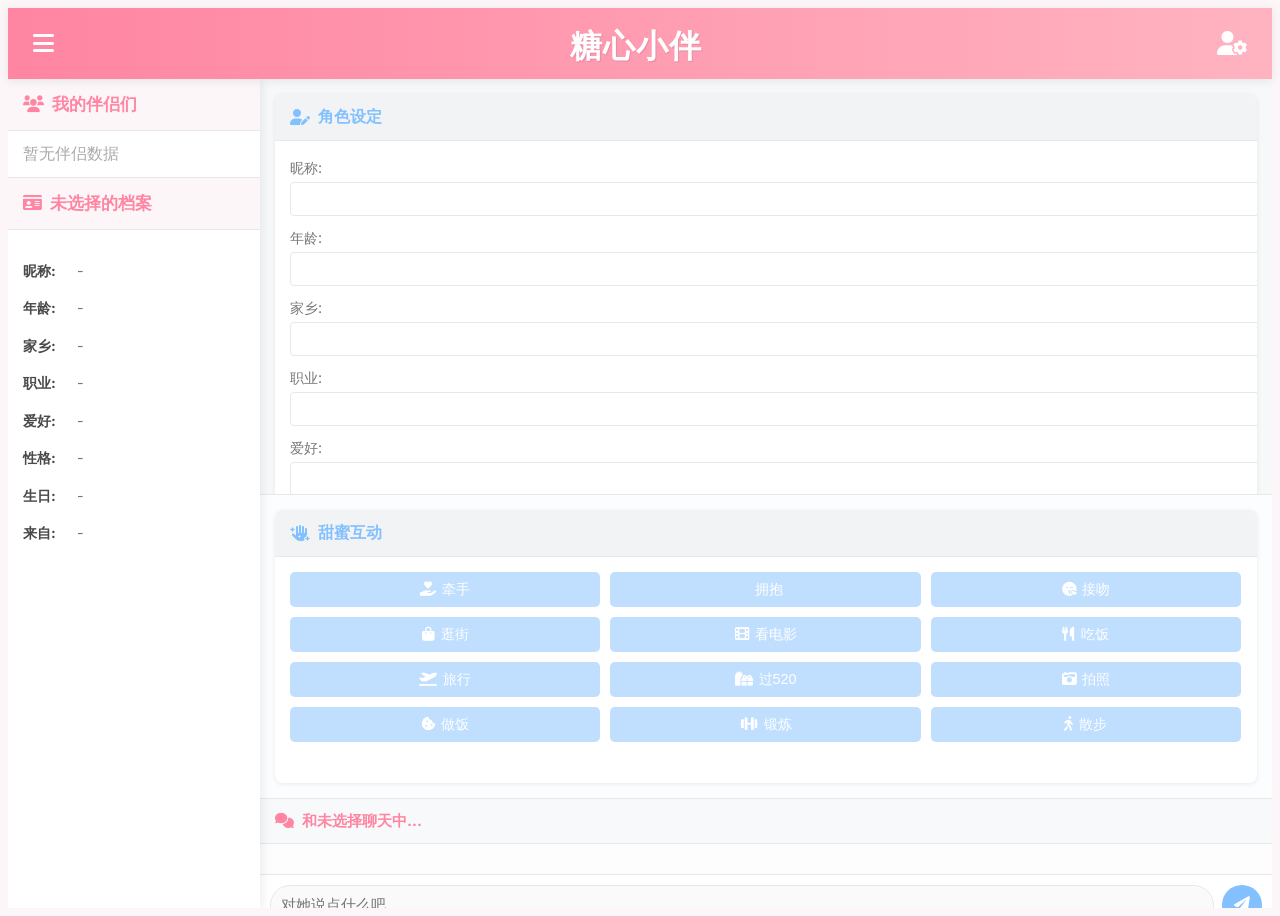
<file: src/main/resources/static/index.html>
<!DOCTYPE html>
<html lang="zh-CN">
<head>
    <meta charset="UTF-8">
    <meta name="viewport" content="width=device-width, initial-scale=1.0">
    <title>我的专属伴侣</title>
    <link href="https://fonts.googleapis.com/css2?family=Pacifico&family=Inter:wght@300;400;500;600;700&display=swap" rel="stylesheet">
    <link rel="stylesheet" href="https://cdnjs.cloudflare.com/ajax/libs/font-awesome/6.0.0-beta3/css/all.min.css">
    <link rel="stylesheet" href="style.css">
</head>
<body>
    <div class="app-container">
        <header class="app-header">
            <button id="toggle-left-sidebar" class="sidebar-toggle-btn"><i class="fas fa-bars"></i></button>
            <h1 class="app-title">糖心小伴</h1> 
            <button id="toggle-creation-panel" class="sidebar-toggle-btn"><i class="fas fa-user-cog"></i></button>
        </header>

        <main class="app-main-content">
            <!-- 左侧边栏：女友列表和信息 -->
            <aside class="sidebar sidebar-left" id="left-sidebar">
                <div class="sidebar-section girlfriend-list-section">
                    <div class="sidebar-header">
                        <h3><i class="fas fa-users"></i> 我的伴侣们</h3>
                    </div>
                    <ul class="girlfriend-list-ul" id="girlfriend-list-container">
                    
                    </ul>
                </div>
                <hr class="sidebar-divider">
                <div class="sidebar-section girlfriend-details-section" id="info-section-card">
                    <div class="sidebar-header">
                        <h3><i class="fas fa-id-card"></i> <span id="gf-name-title-sidebar">未选择</span> 的档案</h3>
                    </div>
                    <div class="sidebar-body">
                        <div class="info-list">
                            <p><strong>昵称:</strong> <span id="gf-name-sidebar"></span></p>
                            <p><strong>年龄:</strong> <span id="gf-age-sidebar"></span></p>
                            <p><strong>家乡:</strong> <span id="gf-home-sidebar"></span></p>
                            <p><strong>职业:</strong> <span id="gf-work-sidebar"></span></p>
                            <p><strong>爱好:</strong> <span id="gf-hobby-sidebar"></span></p>
                            <p><strong>性格:</strong> <span id="gf-character-sidebar"></span></p>
                            <p><strong>生日:</strong> <span id="gf-birthday-sidebar"></span></p>
                            <p><strong>来自:</strong> <span id="gf-from-sidebar"></span></p>
                        </div>
                    </div>
                </div>
            </aside>

            <!-- 右侧主面板 -->
            <section class="main-panel">
                <!-- 创建/更新 面板 (可隐藏) -->
                <div class="panel-group creation-panel" id="creation-panel-content">
                    <div class="panel-card">
                        <div class="panel-header">
                            <h4><i class="fas fa-user-edit"></i> 角色设定</h4>
                        </div>
                        <div class="panel-body">
                            <form id="girlfriend-form">
                                <input type="hidden" id="gf-id-form"> <!-- 用于存储当前编辑的女友ID -->
                                <div class="form-group"><label for="name">昵称:</label><input type="text" id="name" required></div>
                                <div class="form-group"><label for="age">年龄:</label><input type="number" id="age" required></div>
                                <div class="form-group"><label for="home">家乡:</label><input type="text" id="home"></div>
                                <div class="form-group"><label for="work">职业:</label><input type="text" id="work"></div>
                                <div class="form-group"><label for="hobby">爱好:</label><input type="text" id="hobby"></div>
                                <div class="form-group"><label for="character">性格:</label><input type="text" id="character"></div>
                                <div class="form-group"><label for="birthday">生日:</label><input type="text" id="birthday"></div>
                                <div class="form-group"><label for="from">来自:</label><input type="text" id="from"></div>
                                <button type="submit" class="btn btn-primary" id="submit-gf-form"><i class="fas fa-save"></i> 保存设定</button>
                                <button type="button" class="btn btn-secondary" id="new-gf-btn" style="margin-top: 10px;"><i class="fas fa-plus"></i> 新建角色</button>
                            </form>
                        </div>
                    </div>
                </div>

                <!-- 互动面板 (常驻) -->
                <div class="panel-group interaction-panel-wrapper">
                    <div class="panel-card" id="actions-section-card">
                        <div class="panel-header">
                            <h4><i class="fas fa-hand-sparkles"></i> 甜蜜互动</h4>
                        </div>
                        <div class="panel-body">
                            <div class="action-buttons">
                                <button data-action="holdHand" class="btn btn-action"><i class="fas fa-hand-holding-heart"></i> 牵手</button>
                                <button data-action="Hug" class="btn btn-action"><i class="fas fa-抱"></i> 拥抱</button>
                                <button data-action="Kiss" class="btn btn-action"><i class="fas fa-kiss-wink-heart"></i> 接吻</button>
                                <button data-action="Shopping" class="btn btn-action"><i class="fas fa-shopping-bag"></i> 逛街</button>
                                <button data-action="WatchMovie" class="btn btn-action"><i class="fas fa-film"></i> 看电影</button>
                                <button data-action="HaveFood" class="btn btn-action"><i class="fas fa-utensils"></i> 吃饭</button>
                                <button data-action="Travel" class="btn btn-action"><i class="fas fa-plane-departure"></i> 旅行</button>
                                <button data-action="Celebrate520" class="btn btn-action"><i class="fas fa-gifts"></i> 过520</button>
                                <button data-action="TakePhoto" class="btn btn-action"><i class="fas fa-camera-retro"></i> 拍照</button>
                                <button data-action="CookFood" class="btn btn-action"><i class="fas fa-cookie-bite"></i> 做饭</button>
                                <button data-action="Fit" class="btn btn-action"><i class="fas fa-dumbbell"></i> 锻炼</button>
                                <button data-action="Walk" class="btn btn-action"><i class="fas fa-walking"></i> 散步</button>
                            </div>
                            <div id="action-result" class="action-result-toast"></div>
                        </div>
                    </div>
                </div>

                <!-- 聊天区域 -->
                <div class="chat-area-wrapper" id="chat-section-card">
                    <div class="chat-header-bar">
                        <h5><i class="fas fa-comments"></i> 和 <span id="gf-chat-name">未选择</span> 聊天中...</h5>
                    </div>
                    <div id="chat-log">
                        <!-- 聊天记录会显示在这里 -->
                    </div>
                    <div class="chat-input-area">
                        <input type="text" id="chat-input" placeholder="对她说点什么吧...">
                        <button id="send-chat-btn" class="btn btn-send"><i class="fas fa-paper-plane"></i></button>
                    </div>
                </div>
            </section>
        </main>
    </div>
    <script src="script.js"></script>
</body>
</html>
</file>
<file: src/main/resources/static/style.css>
/* --- (之前的 :root, *, body, app-container, app-header, app-title, sidebar-toggle-btn 不变) --- */
:root {
    --primary-color: #ff85a2;
    --secondary-color: #82c0ff;
    --accent-color: #ffd700;
    --background-color: #fdf6f8;
    --sidebar-bg: #ffffff;
    --panel-bg: #ffffff;
    --text-color: #4a4a4a;
    --text-light: #777;
    --border-color: #e8e8e8;
    --shadow-color: rgba(0, 0, 0, 0.08);
    --font-main: 'Inter', sans-serif;
    --font-title: 'Pacifico', cursive;
    --sidebar-width: 280px; /* 调整宽度 */
    --creation-panel-width: 350px; /* 角色设定面板宽度 */
    --transition-speed: 0.35s; /* 统一过渡速度 */
    --timing-function: cubic-bezier(0.4, 0, 0.2, 1); /* 更平滑的缓动 */
}
body {
    font-family: var(--font-main);
    background-color: var(--background-color);
    color: var(--text-color);
    line-height: 1.6;
    overflow: hidden;
}
.app-container { display: flex; flex-direction: column; height: 100vh; }
.app-header {
    background-image: linear-gradient(to right, var(--primary-color), #ffb3c1);
    color: white; padding: 10px 20px; display: flex; align-items: center;
    justify-content: space-between; box-shadow: 0 2px 10px var(--shadow-color); z-index: 100;
}
.app-title { font-family: var(--font-title); font-size: 2em; margin: 0; letter-spacing: 1px; text-shadow: 1px 1px 1px rgba(0,0,0,0.1); }
.sidebar-toggle-btn { background: none; border: none; color: white; font-size: 1.5em; cursor: pointer; padding: 5px; }


/* Main Content Area */
.app-main-content {
    display: flex;
    flex-grow: 1;
    overflow: hidden;
}

/* Sidebar (Left) */
.sidebar-left {
    width: var(--sidebar-width);
    background-color: var(--sidebar-bg);
    box-shadow: 2px 0 10px var(--shadow-color);
    transform: translateX(0);
    transition: transform var(--transition-speed) var(--timing-function);
    z-index: 50;
    display: flex;
    flex-direction: column;
}
.sidebar-left.hidden {
    transform: translateX(calc(-1 * var(--sidebar-width) - 10px)); /* -10px 避免阴影残留 */
}
.sidebar-section {
    /* border-bottom: 1px solid var(--border-color); */ /* 可以用hr代替 */
}
.sidebar-section:last-child { border-bottom: none; }

.sidebar-header {
    padding: 12px 15px;
    background-color: #fdf6f8; /* 与body背景稍有区别 */
    border-bottom: 1px solid var(--border-color);
}
.sidebar-header h3 {
    font-size: 1.05em;
    color: var(--primary-color);
    margin: 0; display: flex; align-items: center;
}
.sidebar-header h3 i { margin-right: 8px; }

.girlfriend-list-section .sidebar-body, /* 如果列表有单独的body */
.girlfriend-details-section .sidebar-body {
    padding: 15px;
    overflow-y: auto;
    flex-grow: 1;
}
.girlfriend-list-ul {
    list-style: none;
    padding: 0;
    margin: 0;
    max-height: 200px; /* 给列表一个最大高度，内容多时滚动 */
    overflow-y: auto;
}
.girlfriend-list-ul .list-item {
    padding: 10px 15px;
    cursor: pointer;
    border-bottom: 1px solid #f0f0f0;
    transition: background-color 0.2s ease;
    font-size: 0.95em;
}
.girlfriend-list-ul .list-item:hover {
    background-color: #fce4ec; /* 淡粉色悬停 */
}
.girlfriend-list-ul .list-item.active {
    background-color: var(--primary-color);
    color: white;
    font-weight: 500;
}
.sidebar-divider {
    border: 0;
    height: 1px;
    background-color: var(--border-color);
    margin: 0;
}

.info-list p { margin-bottom: 8px; font-size: 0.9em; }
.info-list p strong { color: var(--text-color); min-width: 50px; display: inline-block; }
.info-list p span { color: var(--text-light); }

/* Main Panel */
.main-panel {
    flex-grow: 1;
    display: flex;
    flex-direction: column; /* 创建区、互动区、聊天区垂直排列 */
    overflow: hidden;
    position: relative;
}

/* Creation Panel (可隐藏的设定区) */
.creation-panel {
    background-color: #f7f8fa;
    padding: 15px;
    border-bottom: 1px solid var(--border-color);
    /* Removed max-height, let content decide or set a fixed height */
    /* max-height: 40%; */
    overflow-y: auto;
    transform: translateY(0); /* 改为上下滑动 */
    opacity: 1;
    transition: transform var(--transition-speed) var(--timing-function),
                opacity var(--transition-speed) ease,
                max-height var(--transition-speed) ease, /* 为了平滑隐藏 */
                padding var(--transition-speed) ease,
                border var(--transition-speed) ease;
    max-height: 500px; /* 给一个足够大的max-height用于动画 */
}
.creation-panel.hidden {
    transform: translateY(-100%);
    opacity: 0;
    max-height: 0;
    padding-top: 0;
    padding-bottom: 0;
    border-width: 0;
    overflow: hidden;
}

/* Interaction Panel (常驻) */
.interaction-panel-wrapper {
    padding: 15px;
    background-color: #fcfdff; /* 稍有区别的背景 */
    border-bottom: 1px solid var(--border-color);
    /* overflow-y: auto; */ /* 通常内容不多，不需要滚动 */
}

.panel-card {
    background-color: var(--panel-bg);
    border-radius: 8px;
    box-shadow: 0 1px 5px var(--shadow-color);
    display: flex;
    flex-direction: column;
}
.panel-header {
    padding: 10px 15px;
    background-color: #f1f3f5;
    border-bottom: 1px solid var(--border-color);
    border-top-left-radius: 8px;
    border-top-right-radius: 8px;
}
.panel-header h4 { font-size: 1em; color: var(--secondary-color); margin: 0; display: flex; align-items: center; }
.panel-header h4 i { margin-right: 8px; }
.panel-body { padding: 15px; overflow-y: auto; flex-grow: 1; }


/* --- (Form, Button, Action, Chat styles 基本同前，可以微调padding/margin/fontsize适应新布局) --- */
.form-group { margin-bottom: 10px; }
.form-group label { display: block; font-size: 0.9em; margin-bottom: 3px; color: var(--text-light); }
.form-group input[type="text"], .form-group input[type="number"] {
    width: 100%; padding: 8px; border: 1px solid var(--border-color); border-radius: 4px; font-size: 0.9em;
}
.form-group input:focus { outline: none; border-color: var(--primary-color); box-shadow: 0 0 0 2px rgba(255, 133, 162, 0.2); }

.btn {
    padding: 8px 15px; border: none; border-radius: 5px; font-size: 0.9em; cursor: pointer;
    transition: background-color 0.2s ease, transform 0.1s ease; display: inline-flex; align-items: center; justify-content: center;
}
.btn i { margin-right: 6px; }
.btn-primary { background-color: var(--primary-color); color: white; }
.btn-primary:hover { background-color: #e6629a; }
.btn-secondary { background-color: #ccc; color: #333; }
.btn-secondary:hover { background-color: #bbb; }
.btn-action { background-color: var(--secondary-color); color: white; flex-basis: calc(33.33% - 7px); /* 每行三个 */ }
.btn-action:hover { background-color: #67a9e0; }

.action-buttons { display: flex; flex-wrap: wrap; gap: 10px; margin-bottom: 10px; }
.action-result-toast {
    margin-top: 10px; padding: 8px; background-color: #e6f7ff; border-left: 3px solid var(--secondary-color);
    border-radius: 4px; font-size: 0.9em; opacity: 0; transform: translateY(10px);
    transition: opacity 0.3s ease, transform 0.3s ease;
}
.action-result-toast.show { opacity: 1; transform: translateY(0); }
.action-result-toast.error { background-color: #ffebee; border-left-color: #f44336; color: #c62828;}

.chat-area-wrapper { flex-grow: 1; display: flex; flex-direction: column; background-color: var(--panel-bg); overflow: hidden; }
.chat-header-bar { padding: 10px 15px; background-color: #f8f9fa; border-bottom: 1px solid var(--border-color); }
.chat-header-bar h5 { margin: 0; font-size: 0.95em; color: var(--primary-color); display: flex; align-items: center; }
.chat-header-bar h5 i { margin-right: 8px; }
#chat-log { flex-grow: 1; padding: 15px; overflow-y: auto; background-color: #fdfdfd; display: flex; flex-direction: column; gap: 10px; }
.chat-log-user, .chat-log-gf { padding: 8px 12px; border-radius: 15px; max-width: 75%; font-size: 0.95em; word-wrap: break-word; line-height: 1.5; }
.chat-log-user { background-color: var(--primary-color); color: white; align-self: flex-end; border-bottom-right-radius: 4px; }
.chat-log-gf { background-color: #eef1f5; color: var(--text-color); align-self: flex-start; border-bottom-left-radius: 4px; }
.chat-input-area { display: flex; padding: 10px; border-top: 1px solid var(--border-color); background-color: #fff; }
#chat-input { flex-grow: 1; padding: 10px; border: 1px solid var(--border-color); border-radius: 20px; margin-right: 8px; font-size: 0.95em; }
#chat-input:focus { outline: none; border-color: var(--secondary-color); }
.btn-send { background-color: var(--secondary-color); color: white; width: 40px; height: 40px; border-radius: 50%; padding: 0; }
.btn-send i { margin: 0; font-size: 1.1em; }
.btn-send:hover { background-color: #67a9e0; transform: scale(1.05); }


/* Responsive adjustments */
@media (max-width: 768px) {
    .sidebar-left {
        position: fixed; /* 改为 fixed 或 absolute */
        top: 58px; /* header height */
        bottom: 0;
        transform: translateX(calc(-1 * var(--sidebar-width) - 10px));
    }
    .sidebar-left.open {
        transform: translateX(0);
    }

    .creation-panel { /* 小屏幕上设定区也变为浮动面板 */
        position: fixed;
        top: 58px; /* header height */
        right: 0;
        width: var(--creation-panel-width); /* 或者 100vw */
        max-width: 90vw;
        bottom: 0;
        transform: translateX(100%); /* 从右侧滑出 */
        z-index: 45; /* 比左侧边栏低一点 */
        border-left: 1px solid var(--border-color);
        border-bottom: none;
        padding:15px; /* 确保有内边距 */
        /* transition-delay: 0.05s; /* 稍微延迟，避免与左侧同时动画显得乱 */
    }
    .creation-panel.open {
        transform: translateX(0);
    }
    .main-panel { /* 主面板在小屏幕上可能需要处理被浮动面板遮挡的问题 */
        
    }
}
</file>
